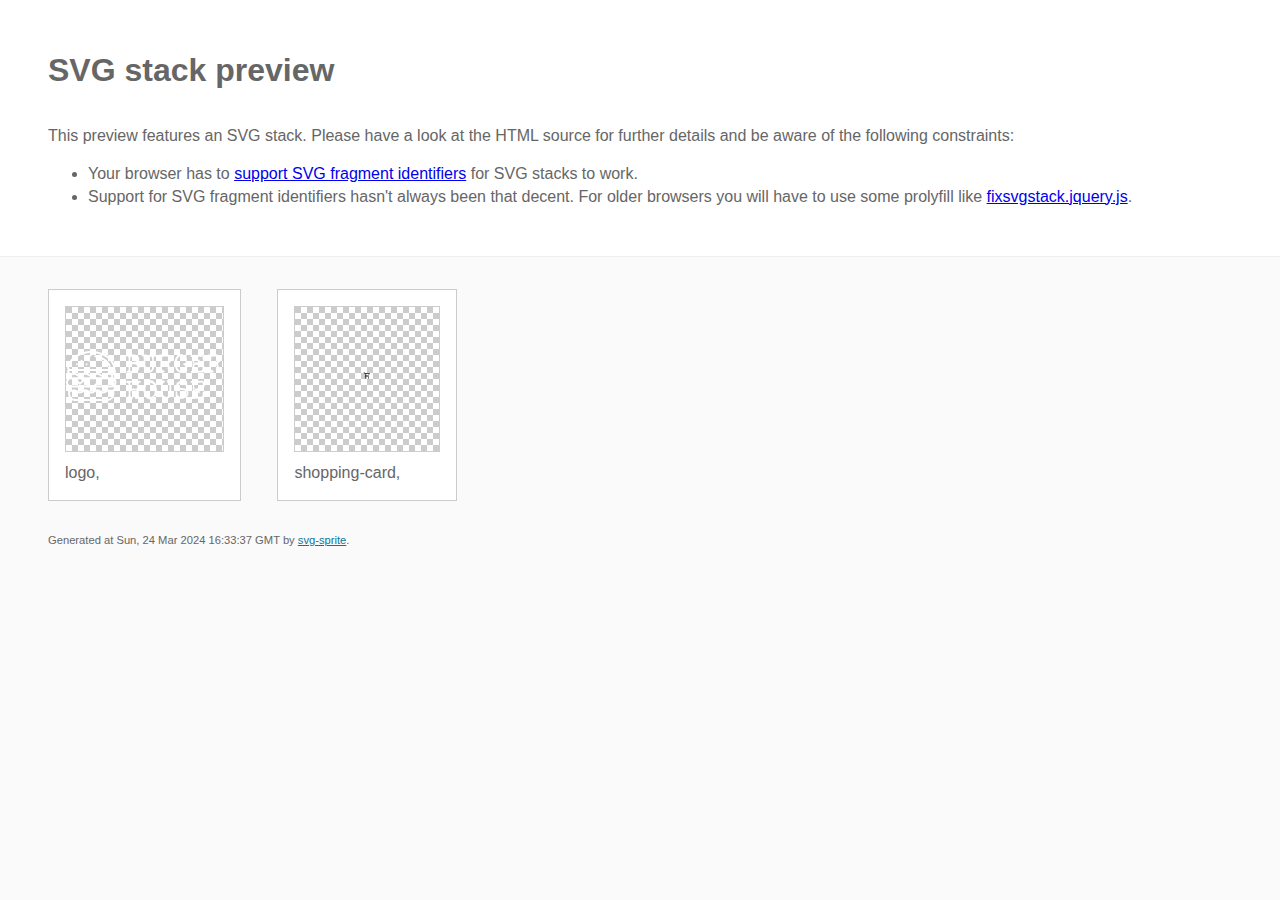
<file: images/svgsprite/stack/sprite.stack.html>
<!doctype html>
<html lang="en">
    <head>
        <meta charset="utf-8">
        <title>SVG stack preview | svg-sprite</title>
        <style>
            body {
                padding: 0;
                margin: 0;
                color: #666;
                background: #fafafa;
                font-family: Arial, Helvetica, sans-serif;
                font-size: 1em;
                line-height: 1.4;
            }

            header {
                display: block;
                padding: 3em 3em 2em;
                background-color: #fff;
            }

            header p {
                margin: 2em 0 0;
            }

            section {
                border-top: 1px solid #eee;
                padding: 2em 3em 0;
            }

            section ul {
                margin: 0;
                padding: 0;
            }

            section li {
                display: inline-block;
                background-color: #fff;
                position: relative;
                margin: 0 2em 2em 0;
                vertical-align: top;
                border: 1px solid #ccc;
                padding: 1em 1em 3em;
                cursor: default;
            }

            .icon-box {
                margin: 0;
                width: 144px;
                height: 144px;
                position: relative;
                background: #ccc url("data:image/svg+xml,%3Csvg xmlns='http://www.w3.org/2000/svg' width='12' height='12'%3E%3Cpath fill='%23fff' d='M6 0h6v6H6zM0 6h6v6H0z'/%3E%3C/svg%3E") top left repeat;
                border: 1px solid #ccc;
                display: table-cell;
                vertical-align: middle;
                text-align: center;
            }

            .icon {
                display: inline-block;
            }

            h1 {
                margin-top: 0;
            }

            h2 {
                margin: 0;
                padding: 0;
                font-size: 1em;
                font-weight: 400;
                white-space: nowrap;
                overflow: hidden;
                text-overflow: ellipsis;
                position: absolute;
                left: 1em;
                right: 1em;
                bottom: 1em;
            }

            footer {
                display: block;
                margin: 0;
                padding: 0 3em 3em;
            }

            footer p {
                margin: 0;
                font-size: .7em;
            }

            footer a {
                color: #0f7595;
                margin-left: 0;
            }
        </style>

<!--
Sprite shape dimensions
====================================================================================================
You will need to set the sprite shape dimensions via CSS when you use them as stack SVGs, otherwise
they would become a huge 100% in size. You may use the following dimension classes for doing so.
They might well be outsourced to an external stylesheet of course.
-->

<style>
 .svg-logo-dims { width: 157px; height: 50px; }
 .svg-shopping-card-dims { width: 24px; height: 25px; }
</style>

<!--
====================================================================================================
-->

    </head>
    <body>
        <header>
            <h1>SVG stack preview</h1>
            <p>This preview features an SVG stack. Please have a look at the HTML source for further details and be aware of the following constraints:</p>
            <ul>
                <li>Your browser has to <a href="https://caniuse.com/svg-fragment" target="_blank" rel="noopener noreferrer">support SVG fragment identifiers</a> for SVG stacks to work.</li>
                <li>Support for SVG fragment identifiers hasn't always been that decent. For older browsers you will have to use some prolyfill like <a href="https://github.com/preciousforever/SVG-Stacker/blob/master/fixsvgstack.jquery.js" target="_blank" rel="noopener noreferrer">fixsvgstack.jquery.js</a>.</li>
            </ul>
        </header>
        <section>

<!--
SVG stack
====================================================================================================
These SVG images make use of fragment identifiers (IDs) to reference certain portions of the
external sprite. By default, all shapes inside the sprite are hidden by CSS. The `:target` pseudo
selector is used to show the very shape that is referenced by the fragment identifier.
-->

            <ul>

             <li title="logo">
                    <div class="icon-box">
                        <img src="svg/sprite.stack.svg#logo" class="svg-logo-dims" alt="logo">
                    </div>
                    <h2>logo, </h2>
                </li>
             <li title="shopping-card">
                    <div class="icon-box">
                        <img src="svg/sprite.stack.svg#shopping-card" class="svg-shopping-card-dims" alt="shopping-card">
                    </div>
                    <h2>shopping-card, </h2>
                </li>
         </ul>

<!--
====================================================================================================
-->

        </section>
        <footer>
            <p>Generated at Sun, 24 Mar 2024 16:33:37 GMT by <a href="https://github.com/svg-sprite/svg-sprite" target="_blank" rel="noopener noreferrer">svg-sprite</a>.</p>
        </footer>
    </body>
</html>
</file>
